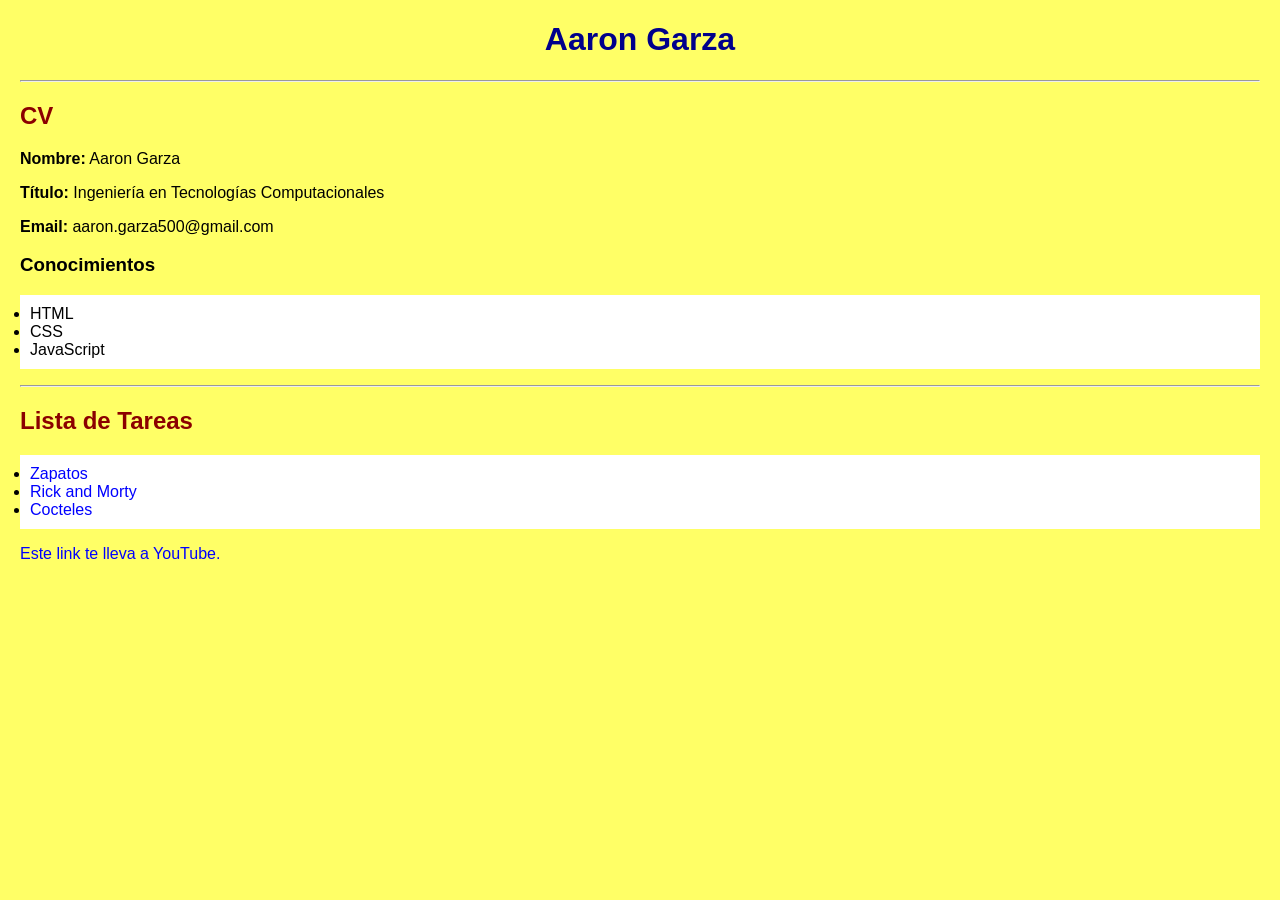
<file: index.html>
<!DOCTYPE html>
<html>
<head>
    <title>Aaron Garza CV</title>
    <link rel="stylesheet" href="styles.css">
</head>
<body>
    <h1>Aaron Garza</h1>
    <hr>
    <h2>CV</h2>
    <p><strong>Nombre:</strong> Aaron Garza</p>
    <p><strong>Título:</strong> Ingeniería en Tecnologías Computacionales</p>
    <p><strong>Email:</strong> aaron.garza500@gmail.com</p>
    <h3>Conocimientos</h3>
    <ul>
        <li>HTML</li>
        <li>CSS</li>
        <li>JavaScript</li>
    </ul>
    <hr>
    <h2>Lista de Tareas</h2>
    <ul>
        <li><a href="https://lemcast.github.io/react-aaron/practica1.html">Zapatos</a></li>
        <li><a href="https://lemcast.github.io/react-aaron/practicaRickMorty/index.html">Rick and Morty</a></li>
        <li><a href="https://lemcast.github.io/react-aaron/practicaCocteles/index.html"">Cocteles</a></li>
    </ul>
    <a href="https://www.youtube.com">Este link te lleva a YouTube.</a>
</body>
</html>
</file>
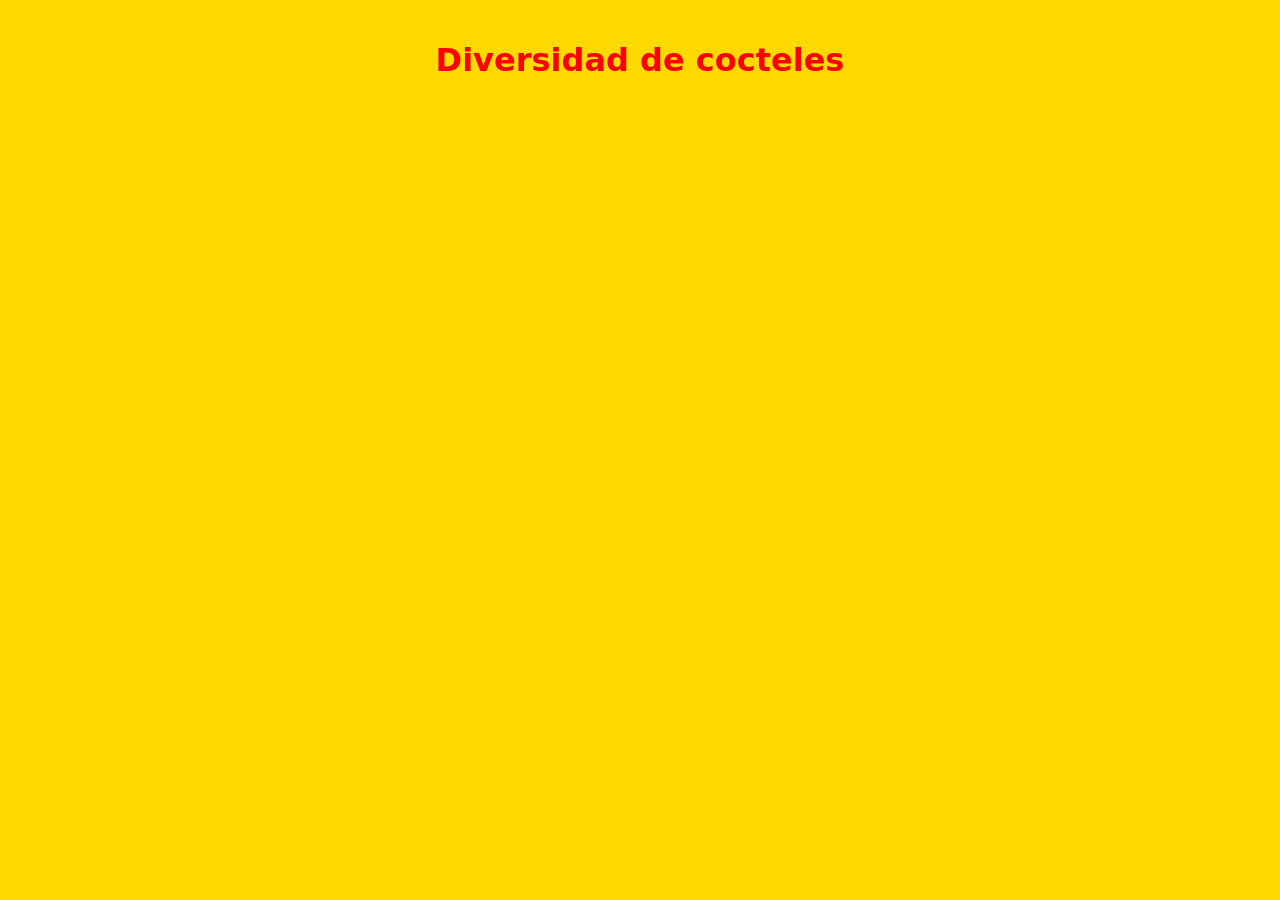
<file: practicaCocteles/index.html>
<!DOCTYPE html>
<html lang="en">
<head>
    <meta charset="UTF-8">
    <meta name="viewport" content="width=device-width, initial-scale=1.0">
    <title>Cocteleria</title>
    <link rel="stylesheet" href="./styles.css">
</head>
<body>
    <h1>Diversidad de cocteles</h1>
    <main id="main-container" class="gridd"></main>
    <script src="./functions.js"></script>
</body>
</html>
</file>
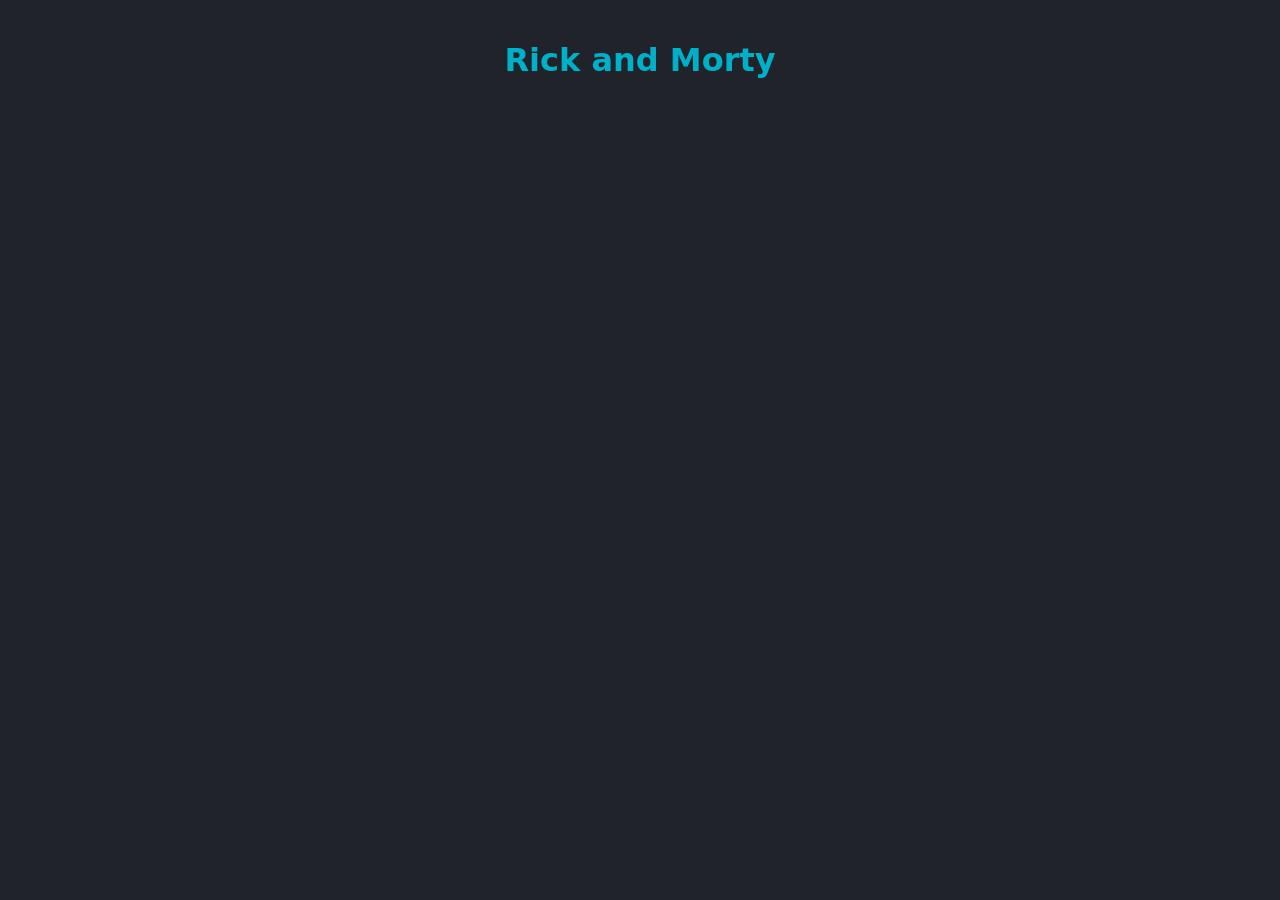
<file: practicaRickMorty/index.html>
<!DOCTYPE html>
<html lang="en">
<head>
    <meta charset="UTF-8">
    <meta name="viewport" content="width=device-width, initial-scale=1.0">
    <title>Rick and Morty</title>
    <link rel="stylesheet" href="./styles.css">
</head>
<body>
    <h1>Rick and Morty</h1>
    <main id="main-container" class="gridd"></main>
    <script src="./functions.js"></script>
</body>
</html>
</file>
<file: styles.css>
body {
    font-family: Arial, sans-serif;
    background-color: #ffff66;
    margin: 20px;
}

h1 {
    color: darkblue;
    text-align: center;
}

h2 {
    color: darkred;
}


ul {
    background-color: white;
    padding: 10px;
}

a {
    color: blue;
    text-decoration: none;
}

a:hover {
    color: red;
}
</file>
<file: practicaCocteles/styles.css>
body {
    font-family: system-ui, sans-serif;
    background-color: #ffd900;
    color: #ffffff;
    margin: 0;
    padding: 20px;
  }
  
  h1 {
    text-align: center;
    color: #fc0000;
  }
  
  .grid {
    display: grid;
    grid-template-columns: repeat(auto-fill, minmax(220px, 1fr));
    gap: 20px;
    max-width: 1100px;
    margin: 20px auto;
  }
  
  .card {
    background-color: #3c3e44;
    border-radius: 8px;
    overflow: hidden;
    box-shadow: 0 4px 6px rgba(0, 0, 0, 0.3);
    text-align: center;
  }
  
  .card img {
    width: 100%;
    display: block;
  }
  
  .card-info {
    padding: 12px;
  }
  
  .card-info h3 {
    margin: 8px 0;
  }
  
  .status {
    font-size: 0.9rem;
    color: #9e9e9e;
  }
</file>
<file: practicaRickMorty/styles.css>
body {
    font-family: system-ui, sans-serif;
    background-color: #202329;
    color: #ffffff;
    margin: 0;
    padding: 20px;
  }
  
  h1 {
    text-align: center;
    color: #00b0c8;
  }
  
  .grid {
    display: grid;
    grid-template-columns: repeat(auto-fill, minmax(220px, 1fr));
    gap: 20px;
    max-width: 1100px;
    margin: 20px auto;
  }
  
  .card {
    background-color: #3c3e44;
    border-radius: 8px;
    overflow: hidden;
    box-shadow: 0 4px 6px rgba(0, 0, 0, 0.3);
    text-align: center;
  }
  
  .card img {
    width: 100%;
    display: block;
  }
  
  .card-info {
    padding: 12px;
  }
  
  .card-info h3 {
    margin: 8px 0;
  }
  
  .status {
    font-size: 0.9rem;
    color: #9e9e9e;
  }
</file>
